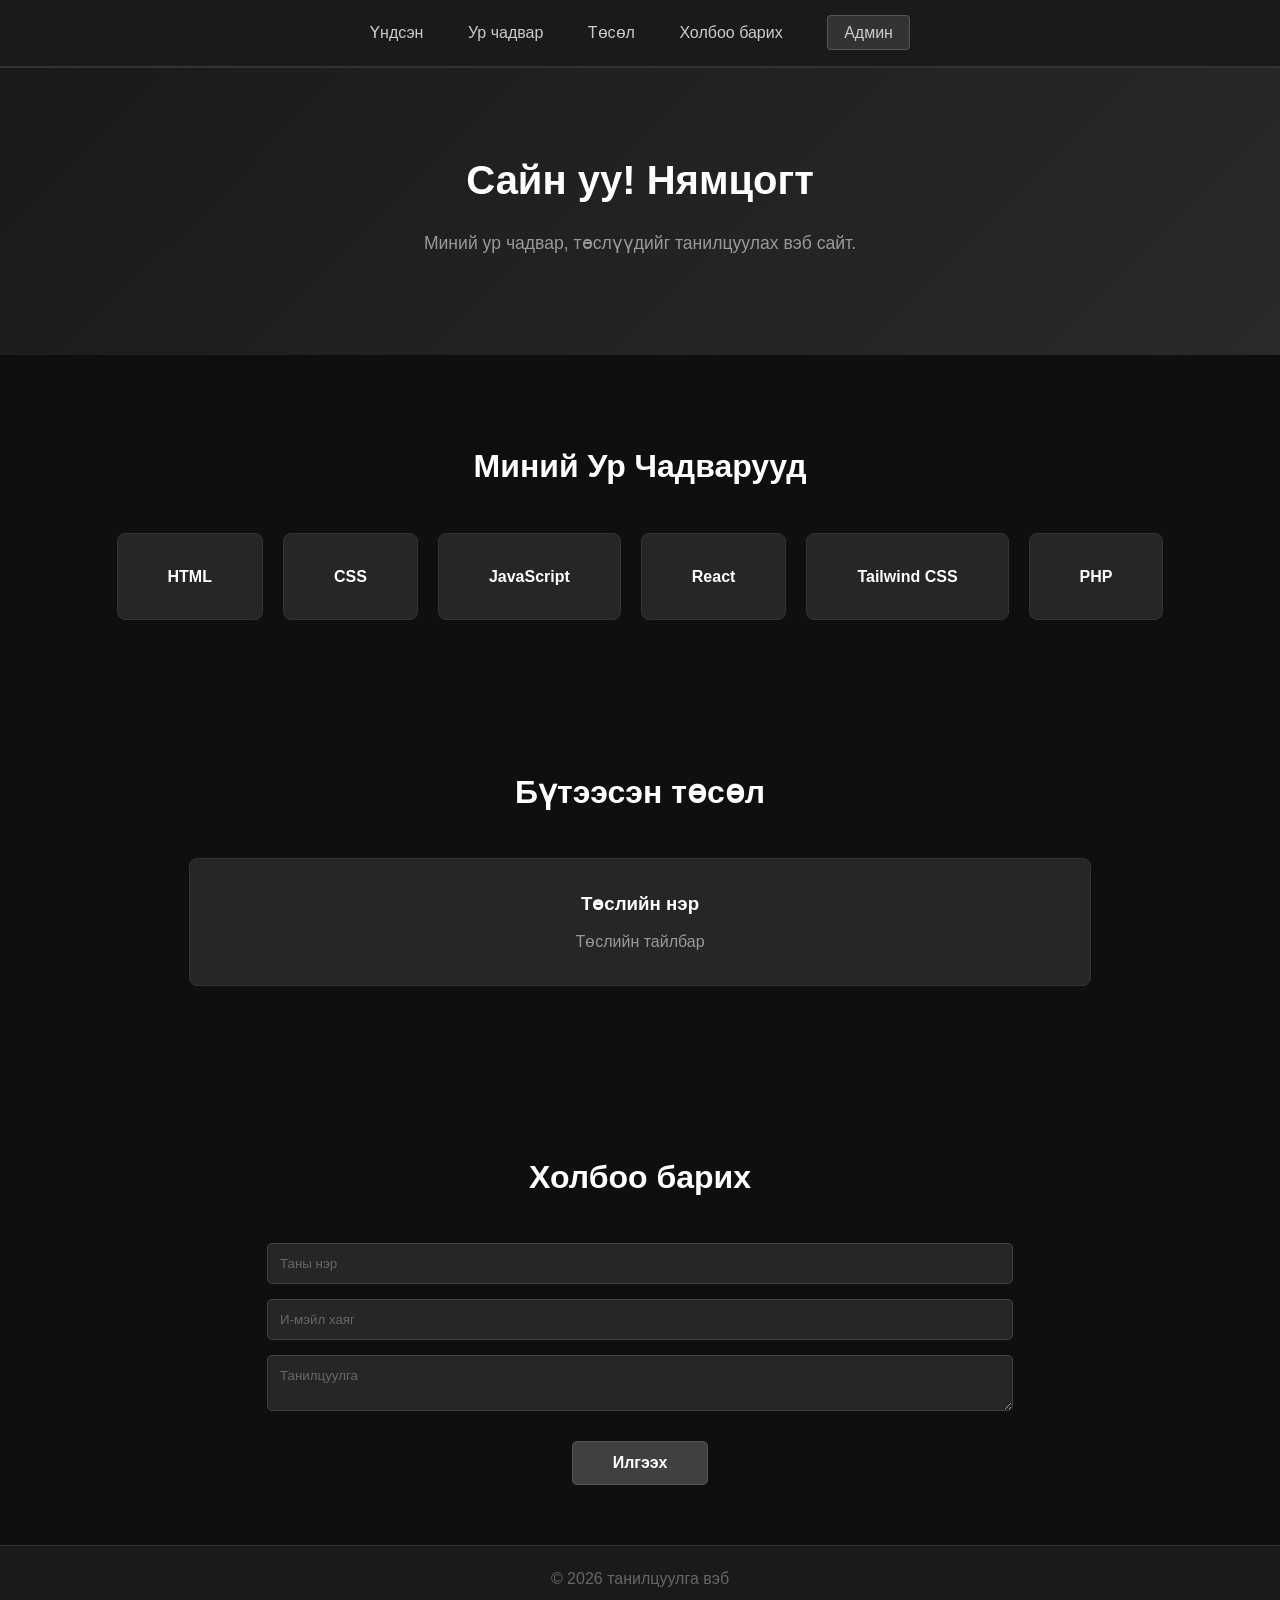
<file: index.html>
<!DOCTYPE html>
<html lang="mn">
<head>
  <meta charset="UTF-8">
  <meta name="viewport" content="width=device-width, initial-scale=1.0">
  <title>Portfolio — Нямцогт</title>
  <link rel="stylesheet" href="css/style.css">
</head>
<body>

<header>
  <nav>
    <a href="index.html">Үндсэн</a>
    <a href="#skills">Ур чадвар</a>
    <a href="#projects">Төсөл</a>
    <a href="#contact">Холбоо барих</a>
    <a href="admin_login.html" class="admin-link">Админ</a>
  </nav>
</header>

<section class="hero">
  <h1>Сайн уу! Нямцогт</h1>
  <p>Миний ур чадвар, төслүүдийг танилцуулах вэб сайт.</p>
</section>

<section class="section" id="skills">
  <h2>Миний Ур Чадварууд</h2>
  <div class="cards" id="skills-container">
    <div class="card">HTML</div>
    <div class="card">CSS</div>
    <div class="card">JavaScript</div>
    <div class="card">React</div>
    <div class="card">Tailwind CSS</div>
    <div class="card">PHP</div>
  </div>
</section>

<section class="section" id="projects">
  <h2>Бүтээсэн төсөл</h2>
  <div id="projects-container">
    <!-- Projects loaded from API -->
    <div class="project">
      <h3>Төслийн нэр</h3>
      <p>Төслийн тайлбар</p>
    </div>
  </div>
</section>

<section class="section contact" id="contact">
  <h2>Холбоо барих</h2>
  <form onsubmit="sendMessage(event)">
    <input type="text" id="name" placeholder="Таны нэр" required>
    <input type="email" id="email" placeholder="И-мэйл хаяг" required>
    <textarea id="message" placeholder="Танилцуулга" required></textarea>
    <button type="submit">Илгээх</button>
  </form>
</section>

<footer>© 2026 танилцуулга вэб</footer>

<script src="js/config.js"></script>
<script>
function sendMessage(event) {
  event.preventDefault();
  const name = document.getElementById("name").value;
  const email = document.getElementById("email").value;
  alert(`Баярлалаа ${name}! Бид тан руу ${email} хаягаар холбогдох болно.`);
  event.target.reset();
}
</script>
</body>
</html>
</file>
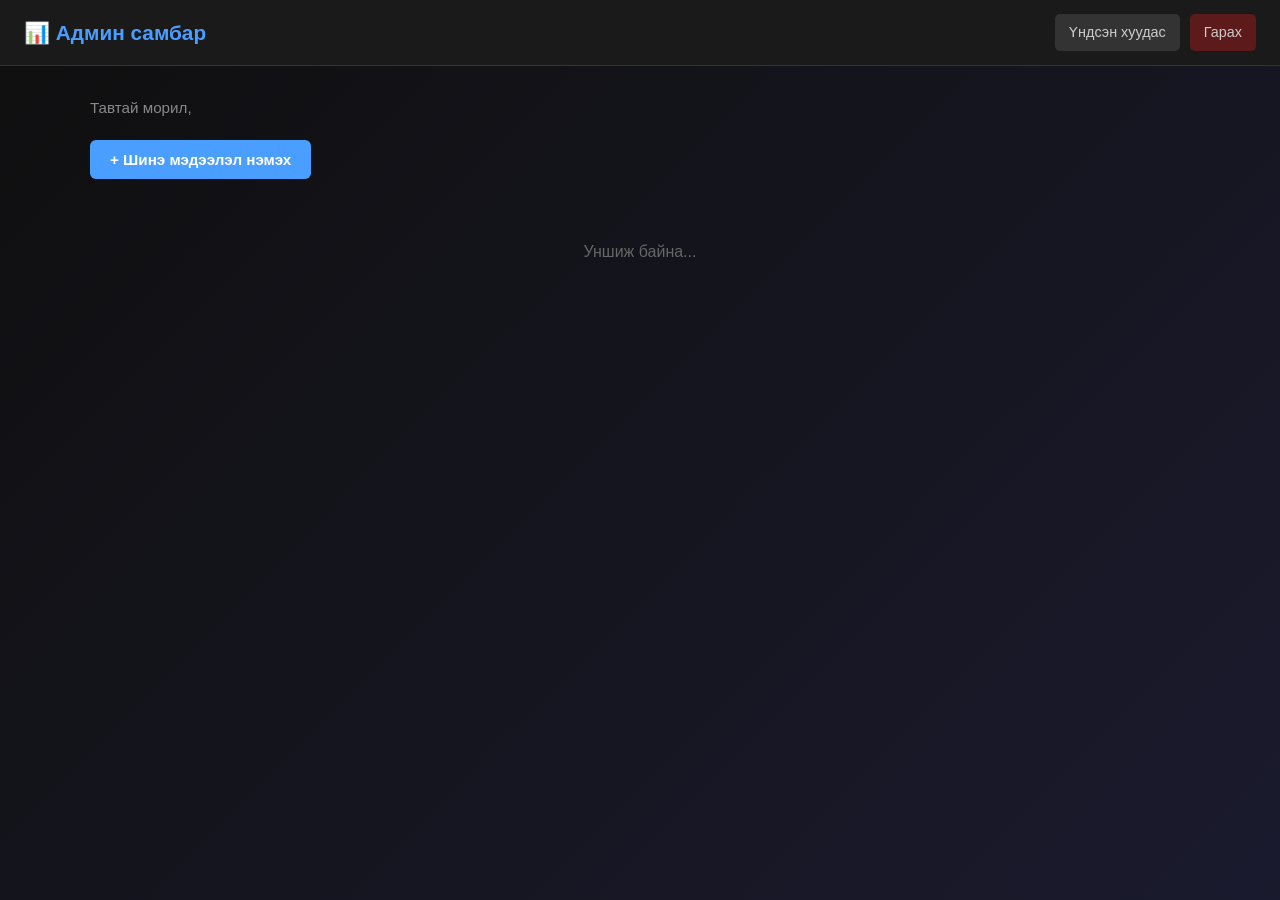
<file: admin_dashboard.html>
<!DOCTYPE html>
<html lang="mn">
<head>
  <meta charset="UTF-8">
  <meta name="viewport" content="width=device-width, initial-scale=1.0">
  <title>Админ самбар</title>
  <link rel="stylesheet" href="css/style.css">
  <style>
    body { background: linear-gradient(135deg, #0f0f0f 0%, #1a1a2e 100%); min-height: 100vh; }
    .navbar {
      background: #1a1a1a;
      padding: 14px 24px;
      border-bottom: 1px solid #333;
      display: flex;
      justify-content: space-between;
      align-items: center;
    }
    .navbar h1 { margin: 0; font-size: 1.3em; color: #4a9eff; }
    .navbar-links { display: flex; gap: 10px; }
    .navbar-links a {
      color: #ccc;
      text-decoration: none;
      padding: 7px 14px;
      border-radius: 5px;
      background: #333;
      font-size: 0.9em;
      transition: background 0.2s;
    }
    .navbar-links a:hover { background: #444; }
    .navbar-links a.logout { background: #5c1a1a; }
    .navbar-links a.logout:hover { background: #7a2020; }
    .container { max-width: 1100px; margin: 30px auto; padding: 0 20px; }
    .welcome { color: #888; margin-bottom: 20px; font-size: 0.95em; }
    .toast {
      padding: 13px 18px;
      border-radius: 7px;
      margin-bottom: 20px;
      display: none;
      font-size: 0.95em;
    }
    .toast.show { display: block; }
    .toast.success { background: #1a4a1a; color: #88dd88; border: 1px solid #2d7a2d; }
    .toast.error   { background: #4a1a1a; color: #dd8888; border: 1px solid #7a2d2d; }
    .add-btn {
      background: #4a9eff;
      color: #fff;
      border: none;
      padding: 11px 20px;
      border-radius: 6px;
      cursor: pointer;
      font-size: 0.95em;
      font-weight: bold;
      margin-bottom: 20px;
      transition: background 0.2s;
    }
    .add-btn:hover { background: #2b7de9; }
    table { width: 100%; border-collapse: collapse; background: #1a1a1a; border-radius: 8px; overflow: hidden; border: 1px solid #333; }
    thead { background: #111; }
    th { padding: 14px 16px; text-align: left; color: #4a9eff; font-size: 0.9em; border-bottom: 1px solid #333; }
    td { padding: 12px 16px; border-bottom: 1px solid #222; color: #ccc; font-size: 0.9em; }
    tr:last-child td { border-bottom: none; }
    tr:hover td { background: #1f1f1f; }
    .badge {
      padding: 3px 9px;
      border-radius: 12px;
      font-size: 0.8em;
      font-weight: bold;
    }
    .badge.active   { background: #1a4a1a; color: #88dd88; }
    .badge.inactive { background: #333;    color: #888; }
    .btn-edit, .btn-del {
      padding: 5px 11px;
      border: none;
      border-radius: 4px;
      cursor: pointer;
      font-size: 0.8em;
      font-weight: bold;
      transition: 0.2s;
      margin-right: 4px;
    }
    .btn-edit { background: #3a5a9a; color: #fff; }
    .btn-edit:hover { background: #4a6aaa; }
    .btn-del  { background: #7a1a1a; color: #fff; }
    .btn-del:hover  { background: #9a2a2a; }
    .empty { text-align: center; padding: 50px; color: #555; }
    .loading { text-align: center; padding: 40px; color: #666; }
  </style>
</head>
<body>
  <div class="navbar">
    <h1>📊 Админ самбар</h1>
    <div class="navbar-links">
      <a href="index.html">Үндсэн хуудас</a>
      <a href="#" class="logout" onclick="logout()">Гарах</a>
    </div>
  </div>

  <div class="container">
    <p class="welcome">Тавтай морил, <strong id="adminName"></strong></p>

    <div class="toast" id="toast"></div>

    <button class="add-btn" onclick="location.href='admin_edit.html'">+ Шинэ мэдээлэл нэмэх</button>

    <div id="tableWrap">
      <div class="loading">Уншиж байна...</div>
    </div>
  </div>

  <script src="js/config.js"></script>
  <script>
    const token = localStorage.getItem('admin_token');
    if (!token) { location.href = 'admin_login.html'; return; }

    // Auth check
    fetch(`${API_BASE}/api/auth/check`, {
      headers: { 'Authorization': `Bearer ${token}` }
    })
      .then(r => r.json())
      .then(d => {
        if (!d.loggedIn) { location.href = 'admin_login.html'; return; }
        document.getElementById('adminName').textContent = d.username;
        loadData();
      })
      .catch(() => location.href = 'admin_login.html');

    async function loadData() {
      try {
        const res = await fetch(`${API_BASE}/api/data`, {
          headers: { 'Authorization': `Bearer ${token}` }
        });
        if (res.status === 401) { location.href = 'admin_login.html'; return; }
        const rows = await res.json();
        renderTable(rows);
      } catch (e) {
        document.getElementById('tableWrap').innerHTML =
          '<div class="empty">Мэдээлэл татаж чадсангүй.</div>';
      }
    }

    function renderTable(rows) {
      if (rows.length === 0) {
        document.getElementById('tableWrap').innerHTML =
          '<div class="empty">Мэдээлэл олдсонгүй. <a href="admin_edit.html" style="color:#4a9eff">Шинэ нэмэх</a></div>';
        return;
      }

      const tbody = rows.map(r => `
        <tr>
          <td>${r.id}</td>
          <td>${esc(r.title)}</td>
          <td>${esc(r.description?.substring(0,60))}${r.description?.length>60?'…':''}</td>
          <td><span class="badge ${r.status}">${esc(r.status)}</span></td>
          <td>${new Date(r.updated_at).toLocaleString('mn-MN')}</td>
          <td>
            <button class="btn-edit" onclick="location.href='admin_edit.html?id=${r.id}'">Засах</button>
            <button class="btn-del"  onclick="deleteRow(${r.id})">Устгах</button>
          </td>
        </tr>`).join('');

      document.getElementById('tableWrap').innerHTML = `
        <table>
          <thead>
            <tr><th>ID</th><th>Гарчиг</th><th>Тайлбар</th><th>Төлөв</th><th>Шинэчлэгдсэн</th><th>Үйлдэл</th></tr>
          </thead>
          <tbody>${tbody}</tbody>
        </table>`;
    }

    async function deleteRow(id) {
      if (!confirm('Устгахдаа итгэлтэй байна уу?')) return;
      try {
        const res = await fetch(`${API_BASE}/api/data/${id}`, {
          method: 'DELETE',
          headers: { 'Authorization': `Bearer ${token}` }
        });
        if (res.ok) { showToast('Амжилттай устгалаа', 'success'); loadData(); }
        else showToast('Устгахад алдаа гарлаа', 'error');
      } catch { showToast('Сертэй холбогдоход алдаа гарлаа', 'error'); }
    }

    async function logout() {
      await fetch(`${API_BASE}/api/logout`, { method: 'POST' });
      localStorage.removeItem('admin_token');
      location.href = 'admin_login.html';
    }

    function showToast(msg, type) {
      const t = document.getElementById('toast');
      t.textContent = msg;
      t.className = `toast ${type} show`;
      setTimeout(() => t.classList.remove('show'), 3000);
    }

    function esc(str) {
      if (!str) return '';
      return str.replace(/&/g,'&amp;').replace(/</g,'&lt;').replace(/>/g,'&gt;');
    }
  </script>
</body>
</html>
</file>
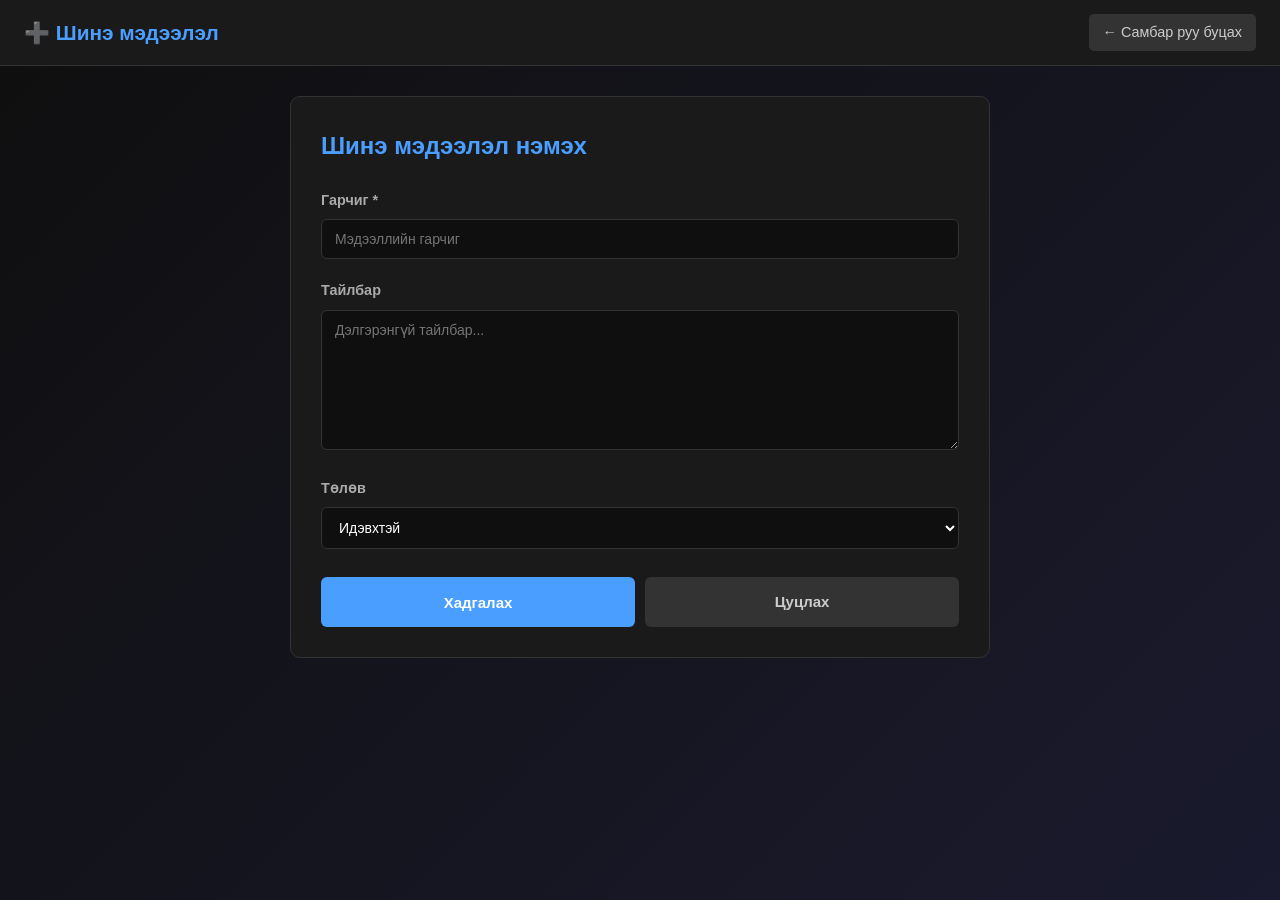
<file: admin_edit.html>
<!DOCTYPE html>
<html lang="mn">
<head>
  <meta charset="UTF-8">
  <meta name="viewport" content="width=device-width, initial-scale=1.0">
  <title>Мэдээлэл засах</title>
  <link rel="stylesheet" href="css/style.css">
  <style>
    body { background: linear-gradient(135deg, #0f0f0f 0%, #1a1a2e 100%); min-height: 100vh; }
    .navbar {
      background: #1a1a1a;
      padding: 14px 24px;
      border-bottom: 1px solid #333;
      display: flex;
      justify-content: space-between;
      align-items: center;
    }
    .navbar h1 { margin: 0; font-size: 1.3em; color: #4a9eff; }
    .navbar a {
      color: #ccc; text-decoration: none; padding: 7px 14px;
      border-radius: 5px; background: #333; font-size: 0.9em;
    }
    .navbar a:hover { background: #444; }
    .container { max-width: 700px; margin: 30px auto; padding: 0 20px; }
    .card {
      background: #1a1a1a;
      border: 1px solid #333;
      border-radius: 10px;
      padding: 30px;
    }
    .card h2 { margin: 0 0 24px; color: #4a9eff; }
    .toast {
      padding: 12px 16px; border-radius: 6px;
      margin-bottom: 20px; display: none; font-size: 0.9em;
    }
    .toast.show { display: block; }
    .toast.error { background: #4a1a1a; color: #dd8888; border: 1px solid #7a2d2d; }
    .form-group { margin-bottom: 20px; }
    .form-group label { display: block; color: #aaa; margin-bottom: 7px; font-size: 0.9em; }
    .form-group input,
    .form-group textarea,
    .form-group select {
      width: 100%;
      padding: 11px 13px;
      background: #0f0f0f;
      border: 1px solid #333;
      color: #fff;
      border-radius: 6px;
      box-sizing: border-box;
      font-size: 14px;
      font-family: inherit;
      transition: border-color 0.2s;
    }
    .form-group input:focus,
    .form-group textarea:focus,
    .form-group select:focus { outline: none; border-color: #4a9eff; }
    .form-group textarea { resize: vertical; min-height: 140px; }
    .form-group select option { background: #1a1a1a; }
    .btn-row { display: flex; gap: 10px; margin-top: 28px; }
    .btn-submit {
      flex: 1; padding: 13px;
      background: #4a9eff; color: #fff;
      border: none; border-radius: 6px;
      cursor: pointer; font-size: 15px; font-weight: bold;
      transition: background 0.2s;
    }
    .btn-submit:hover { background: #2b7de9; }
    .btn-submit:disabled { background: #555; cursor: not-allowed; }
    .btn-cancel {
      flex: 1; padding: 13px;
      background: #333; color: #ccc;
      border: none; border-radius: 6px;
      cursor: pointer; font-size: 15px;
      text-align: center; text-decoration: none;
      display: flex; align-items: center; justify-content: center;
      transition: background 0.2s;
    }
    .btn-cancel:hover { background: #444; }
  </style>
</head>
<body>
  <div class="navbar">
    <h1 id="pageTitle">➕ Шинэ мэдээлэл</h1>
    <a href="admin_dashboard.html">← Самбар руу буцах</a>
  </div>

  <div class="container">
    <div class="toast" id="toast"></div>
    <div class="card">
      <h2 id="cardTitle">Шинэ мэдээлэл нэмэх</h2>

      <div class="form-group">
        <label>Гарчиг *</label>
        <input type="text" id="title" placeholder="Мэдээллийн гарчиг">
      </div>
      <div class="form-group">
        <label>Тайлбар</label>
        <textarea id="description" placeholder="Дэлгэрэнгүй тайлбар..."></textarea>
      </div>
      <div class="form-group">
        <label>Төлөв</label>
        <select id="status">
          <option value="active">Идэвхтэй</option>
          <option value="inactive">Идэвхгүй</option>
        </select>
      </div>

      <div class="btn-row">
        <button class="btn-submit" id="submitBtn" onclick="save()">Хадгалах</button>
        <a href="admin_dashboard.html" class="btn-cancel">Цуцлах</a>
      </div>
    </div>
  </div>

  <script src="js/config.js"></script>
  <script>
    const params = new URLSearchParams(location.search);
    const editId = params.get('id');
    let isEdit = false;
    const token = localStorage.getItem('admin_token');
    if (!token) { location.href = 'admin_login.html'; return; }

    // Auth check
    fetch(`${API_BASE}/api/auth/check`, {
      headers: { 'Authorization': `Bearer ${token}` }
    })
      .then(r => r.json())
      .then(d => {
        if (!d.loggedIn) { location.href = 'admin_login.html'; return; }
        if (editId) loadEntry(editId);
      })
      .catch(() => location.href = 'admin_login.html');

    async function loadEntry(id) {
      try {
        const res = await fetch(`${API_BASE}/api/data/${id}`, {
          headers: { 'Authorization': `Bearer ${token}` }
        });
        if (!res.ok) { showToast('Мэдээлэл олдсонгүй', 'error'); return; }
        const d = await res.json();
        document.getElementById('title').value = d.title;
        document.getElementById('description').value = d.description || '';
        document.getElementById('status').value = d.status || 'active';
        document.getElementById('pageTitle').textContent = '✏️ Мэдээлэл засах';
        document.getElementById('cardTitle').textContent = 'Мэдээлэл засах';
        document.getElementById('submitBtn').textContent = 'Шинэчлэх';
        isEdit = true;
      } catch { showToast('Сервертэй холбогдоход алдаа гарлаа', 'error'); }
    }

    async function save() {
      const title = document.getElementById('title').value.trim();
      const description = document.getElementById('description').value.trim();
      const status = document.getElementById('status').value;
      const btn = document.getElementById('submitBtn');

      if (!title) { showToast('Гарчиг заавал бөглөнө үү', 'error'); return; }

      btn.disabled = true;
      btn.textContent = 'Хадгалж байна...';

      try {
        const url = isEdit
          ? `${API_BASE}/api/data/${editId}`
          : `${API_BASE}/api/data`;
        const method = isEdit ? 'PUT' : 'POST';

        const res = await fetch(url, {
          method,
          headers: {
            'Content-Type': 'application/json',
            'Authorization': `Bearer ${token}`
          },
          body: JSON.stringify({ title, description, status })
        });
        const data = await res.json();

        if (res.ok && data.success) {
          location.href = 'admin_dashboard.html';
        } else {
          showToast(data.error || 'Хадгалахад алдаа гарлаа', 'error');
        }
      } catch { showToast('Сервертэй холбогдоход алдаа гарлаа', 'error'); }
      finally {
        btn.disabled = false;
        btn.textContent = isEdit ? 'Шинэчлэх' : 'Хадгалах';
      }
    }

    function showToast(msg, type) {
      const t = document.getElementById('toast');
      t.textContent = msg;
      t.className = `toast ${type} show`;
      setTimeout(() => t.classList.remove('show'), 4000);
    }
  </script>
</body>
</html>
</file>
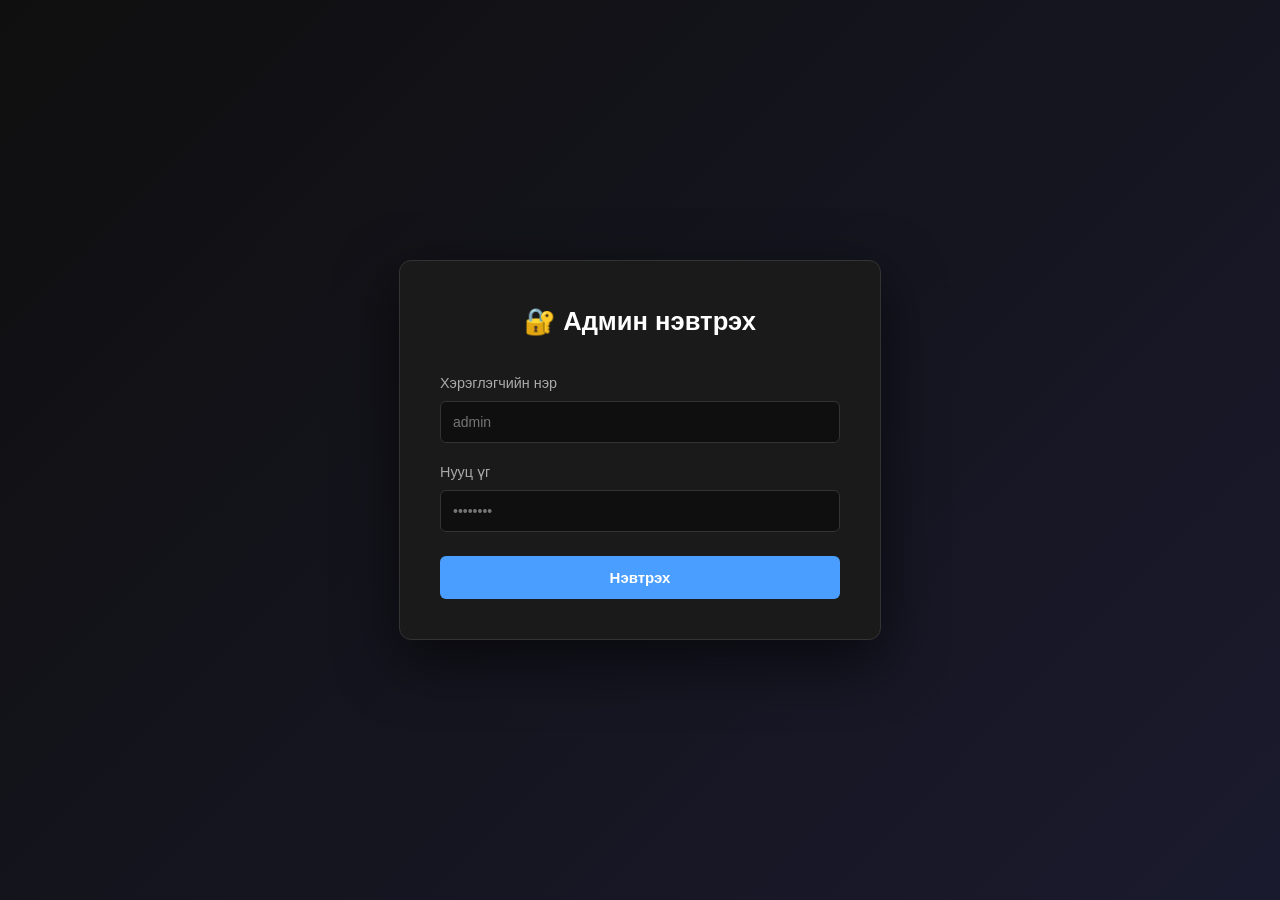
<file: admin_login.html>
<!DOCTYPE html>
<html lang="mn">
<head>
  <meta charset="UTF-8">
  <meta name="viewport" content="width=device-width, initial-scale=1.0">
  <title>Админ нэвтрэх</title>
  <link rel="stylesheet" href="css/style.css">
  <style>
    body {
      display: flex;
      justify-content: center;
      align-items: center;
      min-height: 100vh;
      background: linear-gradient(135deg, #0f0f0f 0%, #1a1a2e 100%);
    }
    .login-container {
      background: #1a1a1a;
      padding: 40px;
      border-radius: 12px;
      border: 1px solid #333;
      width: 100%;
      max-width: 400px;
      box-shadow: 0 20px 60px rgba(0,0,0,0.6);
    }
    .login-container h1 {
      text-align: center;
      margin: 0 0 30px;
      color: #fff;
      font-size: 1.6em;
    }
    .form-group { margin-bottom: 18px; }
    .form-group label {
      display: block;
      color: #aaa;
      margin-bottom: 6px;
      font-size: 0.9em;
    }
    .form-group input {
      width: 100%;
      padding: 12px;
      background: #0f0f0f;
      border: 1px solid #333;
      color: #fff;
      border-radius: 6px;
      box-sizing: border-box;
      font-size: 14px;
      transition: border-color 0.2s;
    }
    .form-group input:focus {
      outline: none;
      border-color: #4a9eff;
    }
    .login-btn {
      width: 100%;
      padding: 13px;
      background: #4a9eff;
      color: #fff;
      border: none;
      border-radius: 6px;
      cursor: pointer;
      font-size: 15px;
      font-weight: bold;
      transition: background 0.2s;
      margin-top: 6px;
    }
    .login-btn:hover { background: #2b7de9; }
    .login-btn:disabled { background: #555; cursor: not-allowed; }
    .error-msg {
      background: #5c1f1f;
      color: #ffaaaa;
      padding: 10px 14px;
      border-radius: 6px;
      margin-bottom: 18px;
      font-size: 0.9em;
      display: none;
    }
    .error-msg.show { display: block; }
  </style>
</head>
<body>
  <div class="login-container">
    <h1>🔐 Админ нэвтрэх</h1>
    <div class="error-msg" id="errorMsg"></div>
    <div class="form-group">
      <label>Хэрэглэгчийн нэр</label>
      <input type="text" id="username" placeholder="admin" autocomplete="username">
    </div>
    <div class="form-group">
      <label>Нууц үг</label>
      <input type="password" id="password" placeholder="••••••••" autocomplete="current-password"
             onkeydown="if(event.key==='Enter') login()">
    </div>
    <button class="login-btn" id="loginBtn" onclick="login()">Нэвтрэх</button>
  </div>

  <script src="js/config.js"></script>
  <script>
    // If already logged in, redirect
    const token = localStorage.getItem('admin_token');
    if (token) {
      fetch(`${API_BASE}/api/auth/check`, {
        headers: { 'Authorization': `Bearer ${token}` }
      })
        .then(r => r.json())
        .then(d => { if (d.loggedIn) location.href = 'admin_dashboard.html'; })
        .catch(() => {});
    }

    async function login() {
      const username = document.getElementById('username').value.trim();
      const password = document.getElementById('password').value;
      const btn = document.getElementById('loginBtn');
      const err = document.getElementById('errorMsg');

      if (!username || !password) {
        showError('Хэрэглэгчийн нэр болон нууц үгээ оруулна уу');
        return;
      }

      btn.disabled = true;
      btn.textContent = 'Түр хүлээнэ үү...';
      err.classList.remove('show');

      try {
        const res = await fetch(`${API_BASE}/api/login`, {
          method: 'POST',
          headers: { 'Content-Type': 'application/json' },
          body: JSON.stringify({ username, password })
        });
        const data = await res.json();

        if (res.ok && data.success) {
          localStorage.setItem('admin_token', data.token);
          location.href = 'admin_dashboard.html';
        } else {
          showError(data.error || 'Нэвтрэх амжилтгүй');
        }
      } catch (e) {
        showError('Сервертэй холбогдоход алдаа гарлаа');
      } finally {
        btn.disabled = false;
        btn.textContent = 'Нэвтрэх';
      }
    }

    function showError(msg) {
      const el = document.getElementById('errorMsg');
      el.textContent = msg;
      el.classList.add('show');
    }
  </script>
</body>
</html>
</file>
<file: css/style.css>
body {
  margin: 0;
  font-family: 'Segoe UI', Tahoma, Geneva, Verdana, sans-serif;
  background: #0f0f0f;
  color: #e0e0e0;
  line-height: 1.6;
}

/* NAV */
header {
  background: #1a1a1a;
  padding: 20px;
  text-align: center;
  border-bottom: 2px solid #333;
  box-shadow: 0 2px 10px rgba(0,0,0,0.5);
}

nav a {
  color: #cccccc;
  margin: 0 20px;
  text-decoration: none;
  font-weight: 500;
  transition: 0.3s;
}

nav a:hover {
  color: #ffffff;
  text-decoration: underline;
}

.admin-link {
  background: #333;
  padding: 8px 16px;
  border-radius: 4px;
  border: 1px solid #555;
}

.admin-link:hover {
  background: #555;
  text-decoration: none;
}

/* HERO */
.hero {
  text-align: center;
  padding: 80px 20px;
  background: linear-gradient(135deg, #1a1a1a 0%, #2a2a2a 100%);
}

.hero h1 {
  color: #ffffff;
  font-size: 2.5em;
  margin: 0 0 10px 0;
}

.hero p {
  color: #999999;
  font-size: 1.1em;
}

/* SECTION */
.section {
  padding: 60px 40px;
  text-align: center;
}

.section h2 {
  color: #ffffff;
  font-size: 2em;
  margin-bottom: 40px;
}

/* CARDS */
.cards {
  display: flex;
  justify-content: center;
  flex-wrap: wrap;
  gap: 20px;
}

.card {
  background: #262626;
  padding: 30px 50px;
  border-radius: 8px;
  color: #ffffff;
  transition: 0.3s;
  border: 1px solid #333333;
  font-weight: 600;
}

.card:hover {
  transform: translateY(-5px);
  background: #333333;
  box-shadow: 0 5px 20px rgba(0,0,0,0.4);
}

/* PROJECT */
.project {
  background: #262626;
  margin: 20px auto;
  padding: 30px;
  width: 70%;
  border-radius: 8px;
  border: 1px solid #333333;
  transition: 0.3s;
}

.project h3 {
  color: #ffffff;
  margin: 0 0 10px 0;
}

.project p {
  color: #999999;
  margin: 0;
}

.project:hover {
  background: #333333;
  box-shadow: 0 5px 20px rgba(0,0,0,0.4);
}

/* CONTACT */
.contact input,
.contact textarea {
  display: block;
  width: 60%;
  margin: 15px auto;
  padding: 12px;
  background: #262626;
  border: 1px solid #404040;
  color: #ffffff;
  border-radius: 5px;
  font-family: inherit;
  transition: 0.3s;
}

.contact input:focus,
.contact textarea:focus {
  outline: none;
  border-color: #666666;
  box-shadow: 0 0 5px rgba(102,102,102,0.3);
}

.contact input::placeholder,
.contact textarea::placeholder {
  color: #666666;
}

.contact button {
  background: #404040;
  border: 1px solid #555555;
  color: #ffffff;
  padding: 12px 40px;
  cursor: pointer;
  margin-top: 15px;
  border-radius: 5px;
  font-weight: 600;
  transition: 0.3s;
  font-size: 1em;
}

.contact button:hover {
  background: #555555;
  border-color: #777777;
}

/* FOOTER */
footer {
  background: #1a1a1a;
  color: #666666;
  text-align: center;
  padding: 20px;
  border-top: 1px solid #333;
}
</file>
